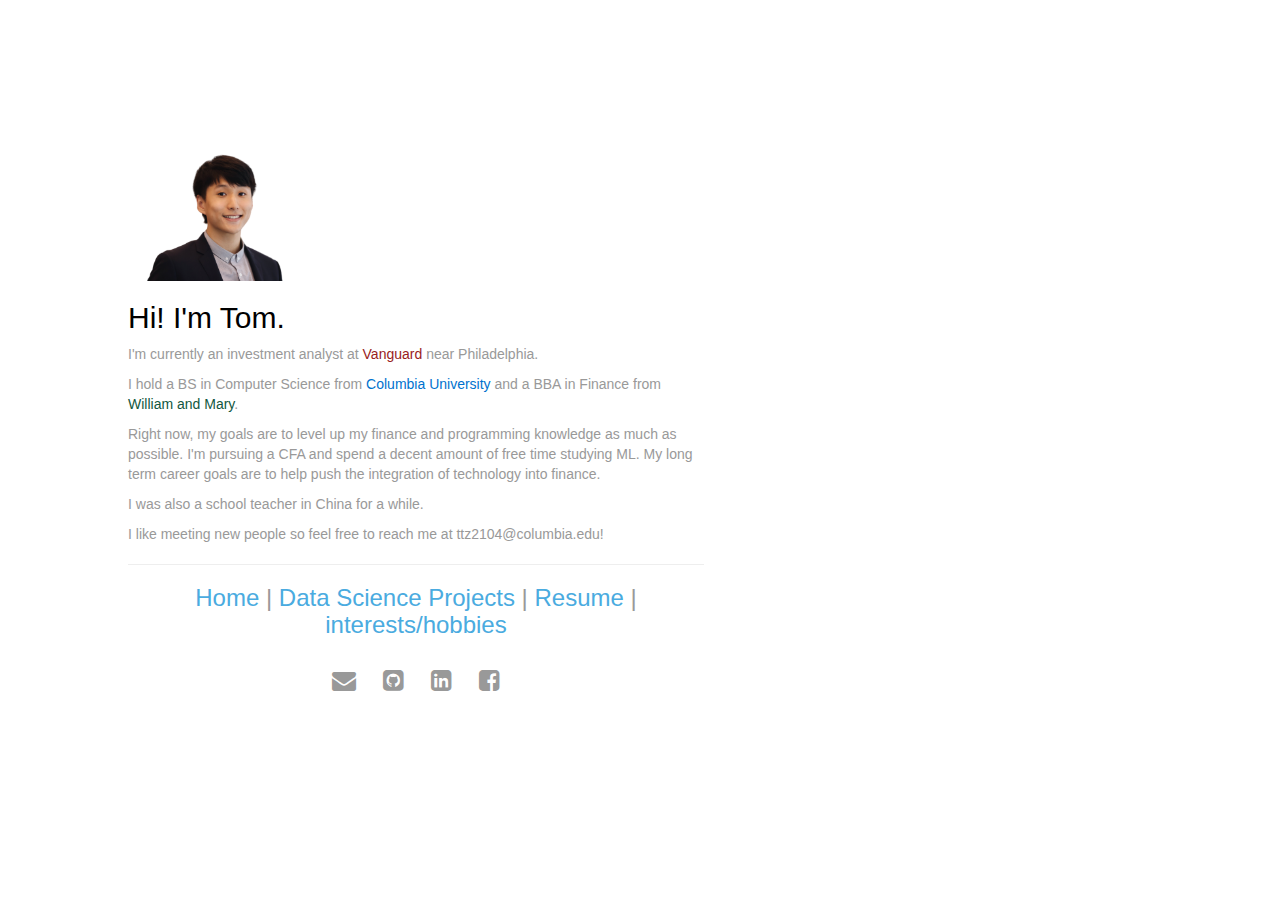
<file: index.html>
<html>

  <head>
  <meta name="viewport" content="width=device-width, initial-scale=1.0">
  <link rel="stylesheet" href="//www.w3schools.com/lib/w3.css">
  <link rel="stylesheet" href="//cdnjs.cloudflare.com/ajax/libs/font-awesome/4.4.0/css/font-awesome.min.css">
  <link rel="stylesheet" href="//fonts.googleapis.com/icon?family=Material+Icons">
  <link rel="stylesheet" href="//maxcdn.bootstrapcdn.com/bootstrap/3.3.6/css/bootstrap.min.css"/>
  <title>Tong Thomas Zhang</title>
  <link rel="stylesheet" type="text/css" href="main.css">
  <link rel="stylesheet"  href="hover-min.css">
  <link rel="stylesheet"  href="animate.min.css">
  <link rel="icon" type="image/png" href="favicon-32x32.png" sizes="32x32" />
  <link rel="icon" type="image/png" href="favicon-16x16.png" sizes="16x16" />
  <script src="//ajax.googleapis.com/ajax/libs/jquery/1.11.1/jquery.min.js"></script>
  <script type="text/javascript" src="app.js"></script>

  
  
</head>

  <body>
    <div class="jumbo">
  
		<div class="w3-row">

	  		<div class="w3-col" style="width: 20%">
				<br>
			</div>

	  		<div class="w3-col" style="width: 50%">
	  			<div class="image">
	  				<img class=""id="me"src="headshot.png"style="max-width: 200px; min-width: 20px">
	  			</div>
	  			<h1 id="hello" class="animated fadeIn">Hi! I'm Tom.</h1>
	  			<p>
	  				I'm currently an investment analyst at <span style="color: #991c22">Vanguard</span> near Philadelphia.
	  			</p>
	  			<p>
				     I hold a BS in Computer Science from <span style="color: #0072ce">Columbia University</span> and a BBA in Finance from <span style="color: #115740">William and Mary</span>.
			
				</p>
				<p>
				     Right now, my goals are to level up my finance and programming knowledge as much as possible. I'm 
				     pursuing a CFA and spend a decent amount of free time studying ML. My long term career goals are to 
				     help push the integration of technology into finance. 
				 </p>
				 <p>
				     I was also a school teacher in China for a while.
				</p>
				<p>
					I like meeting new people so feel free to reach me at ttz2104@columbia.edu!
				</p>

				<hr width=100%>

				<h3 class="icons">
					<a id="home" class="internalLink" href="index.html" target="_self">Home</a> |
					<a id="about" class="internalLink" href="projects.html" target="_self">Data Science Projects</a> |
					<a id="home" class="internalLink" href="resume.pdf" target="_self">Resume</a> |
					<a id="about" class="internalLink" href="about.html" target="_self">interests/hobbies</a> 
				</h3>
				
				<h3 class="icons">

	    			<a class="w3-padding-16 w3-hover-none" href="mailto:ttz2104@columbia.edu"><i id="email" class="fa fa-envelope icon" aria-hidden="true"></i></a>
  					<a class="w3-padding-16 w3-hover-none" href="https://github.com/TongThomasZhang"><i id="github" class="fa fa-github-square icon" aria-hidden="true"></i></a>
  					<a class="w3-padding-16 w3-hover-none" href="https://www.linkedin.com/in/thomaszhang01/"><i id="linkedin" class="fa fa-linkedin-square icon" aria-hidden="true"></i></a>
  					<a class="w3-padding-16 w3-hover-none" href="https://www.facebook.com/https://www.facebook.com/tom.zhang.52/"><i id="facebook" class="fa fa-facebook-square icon" aria-hidden="true"></i></a>
  					

  				</h3>
  				
			</div>


			

			<div class="w3-col" style="width: 20%">
				<br>
			</div>
			
		</div>

	</div>

</body>

</html>
</file>
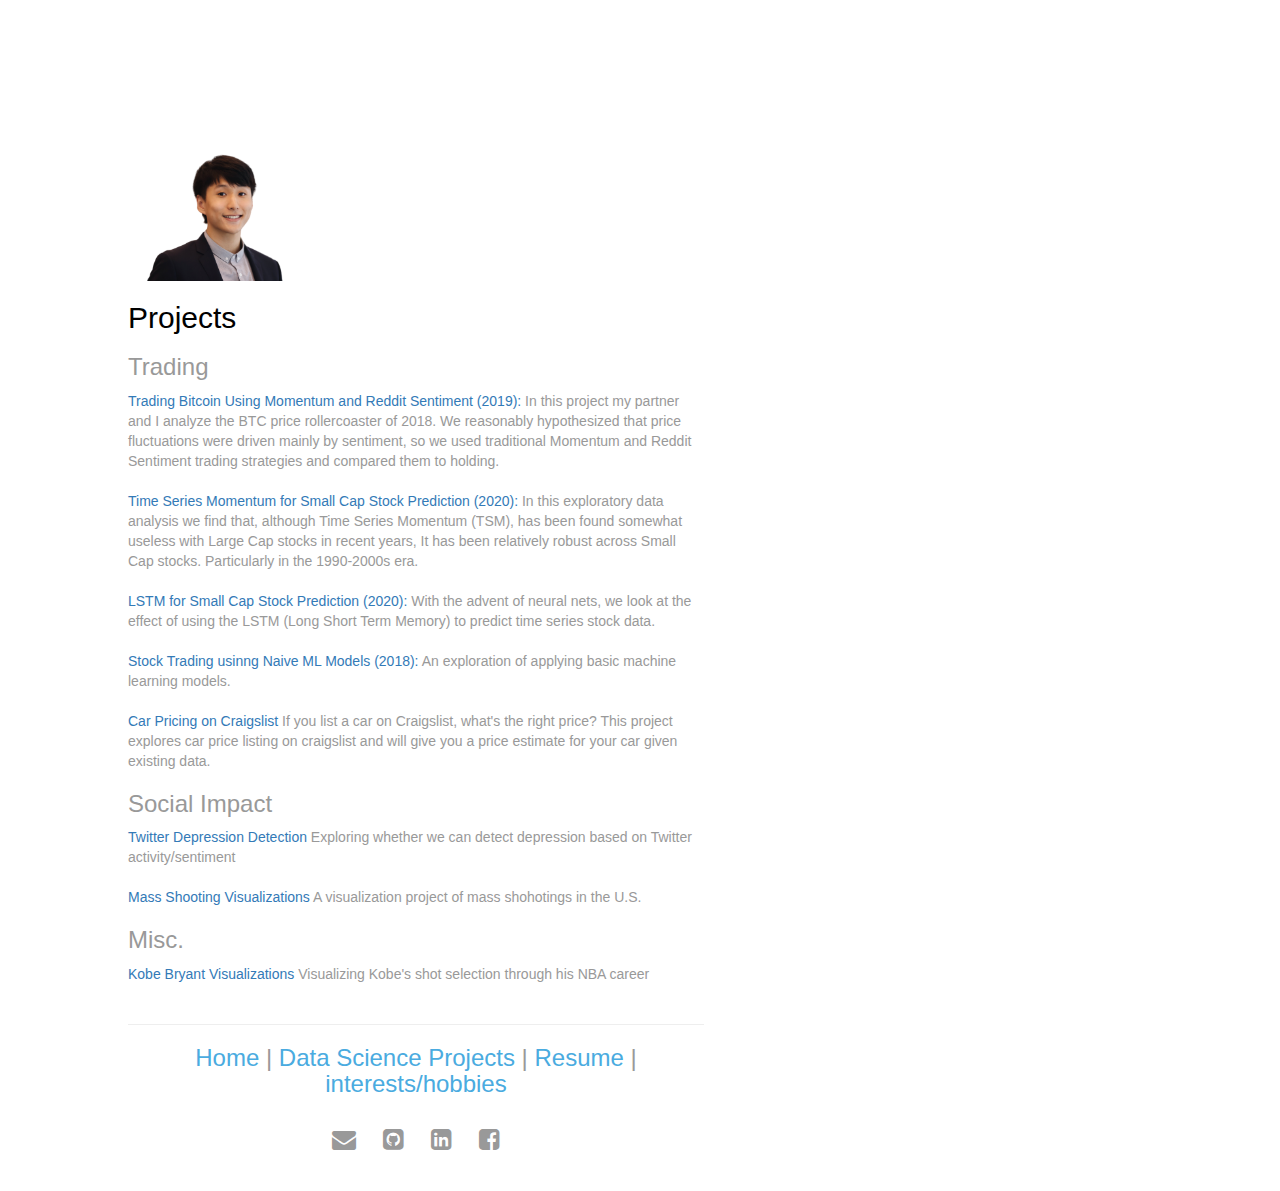
<file: projects.html>
<html>

  <head>
  <meta name="viewport" content="width=device-width, initial-scale=1.0">
  <link rel="stylesheet" href="//www.w3schools.com/lib/w3.css">
  <link rel="stylesheet" href="//cdnjs.cloudflare.com/ajax/libs/font-awesome/4.4.0/css/font-awesome.min.css">
  <link rel="stylesheet" href="//fonts.googleapis.com/icon?family=Material+Icons">
  <link rel="stylesheet" href="//maxcdn.bootstrapcdn.com/bootstrap/3.3.6/css/bootstrap.min.css"/>
  <title>Tong Thomas Zhang</title>
  <link rel="stylesheet" type="text/css" href="main.css">
  <link rel="stylesheet"  href="hover-min.css">
  <link rel="stylesheet"  href="animate.min.css">
  <link rel="icon" type="image/png" href="favicon-32x32.png" sizes="32x32" />
  <link rel="icon" type="image/png" href="favicon-16x16.png" sizes="16x16" />
  <script src="//ajax.googleapis.com/ajax/libs/jquery/1.11.1/jquery.min.js"></script>
  <script type="text/javascript" src="app.js"></script>

  
  
</head>

  <body>
    <div class="jumbo">
  
		<div class="w3-row">

	  		<div class="w3-col" style="width: 20%">
				<br>
			</div>

	  		<div class="w3-col" style="width: 50%">
	  			<div class="image">
	  				<img class=""id="me"src="headshot.png"style="max-width: 200px; min-width: 20px">
	  			</div>
	  			<h1 id="hello" class="animated fadeIn">Projects</h1>
	  			<p>
	  				<h3>Trading</h3>
	  				<a href="./projects/BTC.pdf">Trading Bitcoin Using Momentum and Reddit Sentiment (2019):</a> In this project my partner and I analyze the BTC price rollercoaster of 2018. We reasonably hypothesized that price fluctuations were driven mainly by sentiment, so we used traditional Momentum and Reddit Sentiment trading strategies and compared them to holding. 
	  				<br><br>
	  				<a href="https://github.com/TongThomasZhang/TimeSeriesMomentum-LargeCapvSmallCap"> Time Series Momentum for Small Cap Stock Prediction (2020):</a> In this exploratory data analysis we find that, although Time Series Momentum (TSM), has been found somewhat useless with Large Cap stocks in recent years, It has been relatively robust across Small Cap stocks.  Particularly in the 1990-2000s era.
	  				<br><br>
	  				<a href="index.html">LSTM for Small Cap Stock Prediction (2020):</a> With the advent of neural nets, we look at the effect of using the LSTM (Long Short Term Memory) to predict time series stock data.
	  				<br><br>
	  				<a href="./projects/Stock_Prediction_Traditional_ML_Models.pdf">Stock Trading usinng Naive ML Models (2018):</a> An exploration of applying basic machine learning models. 
	  				<br><br>
	  				<a href="https://github.com/TongThomasZhang/CarPricePrediction">Car Pricing on Craigslist</a> If you list a car on Craigslist, what's the right price?  This project explores car price listing on craigslist and will give you a price estimate for your car given existing data.
	  			</p>
	  		
	  			<p>
	  				<h3>Social Impact</h3>
	  				<a href="./projects/Twitter_Depression.pdf">Twitter Depression Detection</a> Exploring whether we can
	  				detect depression based on Twitter activity/sentiment
	  				<br><br>
	  				<a href="./projects/Analysis of Factors behind Mass Shootings in the US.pdf">Mass Shooting Visualizations</a> A visualization project of mass shohotings in the U.S.
				</p>
				
				<p>
				     <h3>Misc.</h3>
				     <a href="index.html">Kobe Bryant Visualizations</a> Visualizing Kobe's shot selection through his NBA career
				     <br><br>
				 </p>

				 <p>
				     
				 </p>

				<hr width=100%>

				<h3 class="icons">
					<a id="home" class="internalLink" href="index.html" target="_self">Home</a> |
					<a id="about" class="internalLink" href="projects.html" target="_self">Data Science Projects</a> |
					<a id="home" class="internalLink" href="resume.pdf" target="_self">Resume</a> |
					<a id="about" class="internalLink" href="about.html" target="_self">interests/hobbies</a> 
				</h3>
				
				<h3 class="icons">

	    			<a class="w3-padding-16 w3-hover-none" href="mailto:ttz2104@columbia.edu"><i id="email" class="fa fa-envelope icon" aria-hidden="true"></i></a>
  					<a class="w3-padding-16 w3-hover-none" href="https://github.com/TongThomasZhang"><i id="github" class="fa fa-github-square icon" aria-hidden="true"></i></a>
  					<a class="w3-padding-16 w3-hover-none" href="https://www.linkedin.com/in/thomaszhang01/"><i id="linkedin" class="fa fa-linkedin-square icon" aria-hidden="true"></i></a>
  					<a class="w3-padding-16 w3-hover-none" href="https://www.facebook.com/https://www.facebook.com/tom.zhang.52/"><i id="facebook" class="fa fa-facebook-square icon" aria-hidden="true"></i></a>
  					

  				</h3>
  				
			</div>


			

			<div class="w3-col" style="width: 20%">
				<br>
			</div>
			
		</div>

	</div>

</body>

</html>
</file>
<file: main.css>
body{
    font-family: "Trebuchet MS",Helvetica,sans-serif;
    text-align: left;
    color: #999999;
    background-color: #ffffff;
    overflow: hidden;
}

header{
    background-color: #ffffff;
    color: #1d2120;
}

ul {
    list-style-type: none;
    margin: 0;
    padding: 0;
    overflow: hidden;
    background-color: #ffffff;
}

li {
    float: right;
}

li a {
    display: block;
    color: #f79f79;
    text-align: center;
    padding: 14px 16px;
    text-decoration: none;
    font-size: 20px;
}

li a:hover {
    text-decoration: none;
    color: #f79f79;
   /*background-color: #f79f79;
   color: #ffffff;*/
}

.heading {
    text-align: center;
}

.jumbo {
    padding-top: 10%;
    padding-left:10%;
    display: flex;
    text-align: left;
    background-color: #ffffff;
    background-size:cover;
    background-attachment: fixed;
    background-repeat: no-repeat;
    background-position: center;
    color: #999999;
}

.image {
    text-align: left;
}

#me {
    text-align: left;
    text-decoration: none;
}

.internalLink {
    color: #4aabe0;
    text-decoration: none;
}

.internalLink:hover {
    color:#f79f79;
    text-decoration: none;
}

#hello {
    font-size: 30px;
    text-decoration: none;
    text-align: left;
    color: #000000;
}

.fa {
    color: #999999;
    margin: 10px;
}

#email:hover {
    color: #f79f79;
}

#github:hover {
    color: #333;
}

#linkedin:hover {
    color: #0077b5;
}

#facebook:hover {
    color: #3b5998;
}

.fa:hover {
    color: #f79f79;
}

.icons {
    text-align: center;
}

.icon {
    text-align: center;
    position: center;
}

.icon:hover{
    text-decoration: none;
}

.logo a{
    text-decoration:none;
    font-size: 20px;
    color: #f79f79;
}
.logo a:hover{
    text-decoration: none;
    color: inherit;
}
</file>
